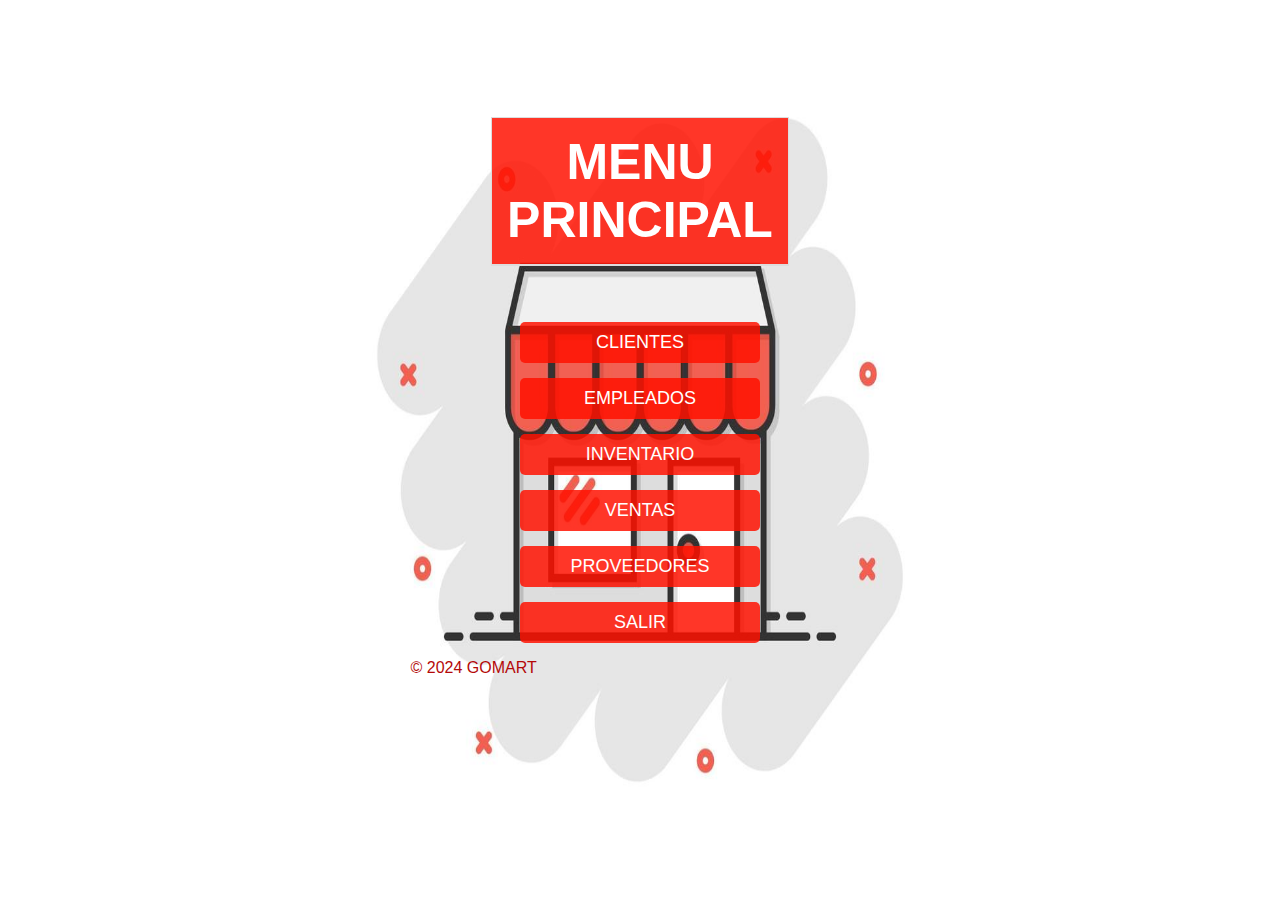
<file: PROYECTO TIENDA GOMART/index.html>
<!DOCTYPE html>
<html lang="en">
<head>
  <meta charset="UTF-8">
  <meta name="viewport" content="width=device-width, initial-scale=1.0">
  <title>GOMART - Inicio de sesión</title>
  <link rel="stylesheet" href="diseñoM.css">
  <style>
    .error-message {
      color: #ff1100d7;
      display: none;
      margin-top: 5px;
    }
    .input-group {
      margin-bottom: 15px;
    }
    .table.table-bordered.table-striped {
      margin-top: -90px; 
    }
      .table {
      margin: 20px auto; 
      width: 50%; 
      border-collapse: collapse; 
    }
    .table thead {
      background-color: #ff1100d7;
      color: white;
    }
    .table thead th {
      padding: 15px; 
      font-size: 50px; 
      text-align: center; 
      border-bottom: 2px solid #dddddd; 
    }
    .table, .table th {
      border: 1px solid #dddddd; 
      }
  </style>
</head>
<body>
  <div class="container">
    <table class="table table-bordered table-striped">
      <thead>
          <tr>
            <th>MENU PRINCIPAL</th>
          </tr>
      </thead>
    </table>
    <br>
    <br>
    <main>
      <div class="menu-container">
        <div class="menu">
            <a href="/RC/indexrc.html" class="menu-button">CLIENTES</a>
            <a href="/RE/indexre.html" class="menu-button">EMPLEADOS</a>
            <a href="/RI/indexri.html" class="menu-button">INVENTARIO</a>
            <a href="/RV/indexrv.html" class="menu-button">VENTAS</a>
            <a href="/RP/indexrp.html" class="menu-button">PROVEEDORES</a>
            <a href="acceso.html" class="menu-button">SALIR</a>
        </div>
    </div>
    </main>
    <footer>
      <p>&copy; 2024 GOMART</p>
    </footer>
  </div>
    
</body>
</html>
</file>
<file: PROYECTO TIENDA GOMART/diseñoM.css>
body {
  font-family: Arial, sans-serif;
  display: flex;
  justify-content: center;
  align-items: center;
  height: 100vh;
  margin: 0;
  background-color: #fff;
  background-image: url("image.png");
  background-size: 50% 100%;
  background-position: center;
  background-repeat: no-repeat;
  color: #b40909;
  
}

.menu-container {
  text-align: center;
}

.title-box {
  display: inline-block;
  padding: 15px 30px;
  background-color: #ff1100d7;
  border-radius: 10px;
  box-shadow: 0 4px 8px rgba(0, 0, 0, 0.1);
  margin-bottom: 20px;
}

.title-box h1 {
  color: white;
  margin: 0;
  font-size: 24px;
}

.error-box {
  display: none; /* Inicialmente oculto */
  border: 1px solid red;
  background-color: #f8d7da;
  color: #721c24;
  padding: 5px;
  border-radius: 3px;
  margin-top: 10px;

}

.menu {
  display: flex;
  flex-direction: column;
  gap: 15px;
  align-items: center;
}

.menu-button {
  text-decoration: none;
  padding: 10px 20px;
  background-color: #ff1100d7;
  color: white;
  font-size: 18px;
  border-radius: 5px;
  transition: background-color 0.3s ease;
  width: 200px;
  text-align: center;
}

.menu-button:hover {
  background-color: #ff1100d7;
}
</file>
